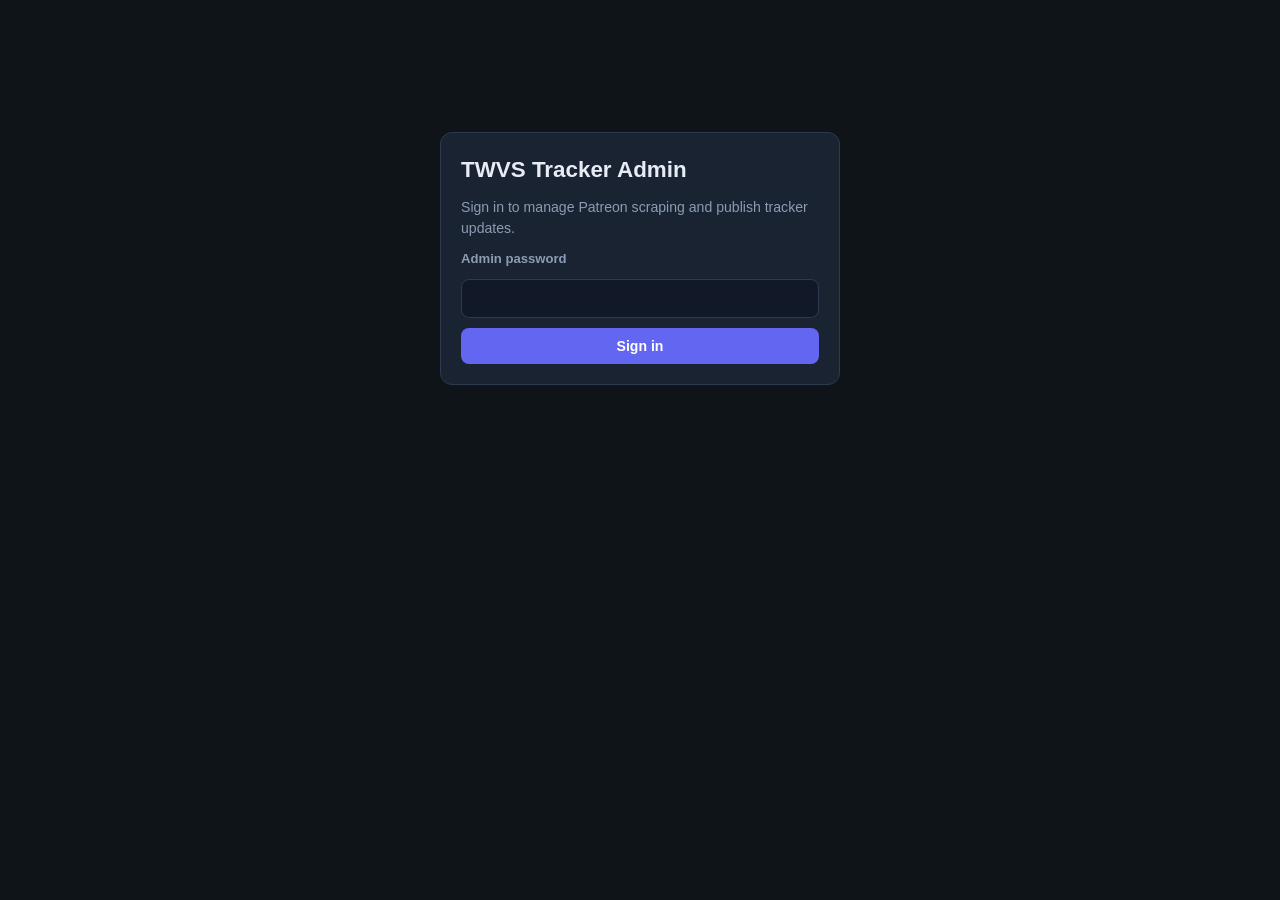
<file: tracker_repo/app/admin/index.html>
<!DOCTYPE html>
<html lang="en">
<head>
  <meta charset="utf-8">
  <meta name="viewport" content="width=device-width, initial-scale=1">
  <title>TWVS Tracker Admin</title>
  <link rel="stylesheet" href="admin.css">
</head>
<body>
  <div id="login-screen" class="screen">
    <form id="login-form" class="card login-card">
      <h1>TWVS Tracker Admin</h1>
      <p class="muted">Sign in to manage Patreon scraping and publish tracker updates.</p>
      <label for="password">Admin password</label>
      <input id="password" type="password" autocomplete="current-password" required>
      <button type="submit">Sign in</button>
      <p id="login-error" class="error hidden"></p>
    </form>
  </div>

  <div id="dashboard" class="screen hidden">
    <header class="topbar">
      <div>
        <h1>Scraper Admin</h1>
        <p class="muted">Manage Patreon login, scheduled scrapes, and frontend publishing.</p>
      </div>
      <button id="logout-btn" type="button" class="ghost">Sign out</button>
    </header>

    <section class="grid">
      <article class="card">
        <h2>Patreon session</h2>
        <p id="session-status" class="status-pill">Checking…</p>
        <p id="session-detail" class="muted"></p>
        <p id="oauth-redirect-uri" class="muted hidden"></p>
        <div class="actions">
          <button id="login-patreon-oauth-btn" type="button">Connect with Patreon</button>
          <button id="disconnect-patreon-oauth-btn" type="button" class="ghost hidden">Disconnect OAuth</button>
          <button id="login-patreon-btn" type="button" class="ghost">Open login browser (local)</button>
          <button id="login-patreon-headless-btn" type="button" class="hidden">Seed session (headless)</button>
          <button id="refresh-session-btn" type="button" class="ghost">Refresh status</button>
        </div>
        <p id="session-hint" class="hint">Use OAuth to connect Patreon on Fly.io. The redirect URI below must be registered in your Patreon client.</p>
      </article>

      <article class="card">
        <h2>Scheduled scraping</h2>
        <label class="toggle">
          <input id="schedule-enabled" type="checkbox">
          <span>Enable automatic pipeline runs</span>
        </label>
        <label for="schedule-hours">Run every (hours)</label>
        <input id="schedule-hours" type="number" min="1" max="168" value="24">
        <p id="schedule-meta" class="muted"></p>
        <button id="save-schedule-btn" type="button">Save schedule</button>
      </article>

      <article class="card wide">
        <h2>Run pipeline now</h2>
        <p class="muted">Scrape comments → LLM extract → rebuild engine → publish frontend.</p>
        <div id="steps" class="steps"></div>
        <div class="actions">
          <button id="run-pipeline-btn" type="button">Run selected steps</button>
          <a href="/tracker/" target="_blank" rel="noopener" class="link-btn">View public tracker ↗</a>
        </div>
      </article>

      <article class="card wide">
        <h2>System status</h2>
        <ul id="system-status" class="status-list"></ul>
      </article>

      <article class="card wide">
        <div class="row-between">
          <h2>Job log</h2>
          <button id="refresh-jobs-btn" type="button" class="ghost">Refresh</button>
        </div>
        <div id="active-job" class="active-job hidden"></div>
        <div id="jobs-list" class="jobs-list"></div>
      </article>
    </section>
  </div>

  <script src="admin.js"></script>
</body>
</html>
</file>
<file: tracker_repo/app/admin/admin.css>
:root {
  --bg: #0f1419;
  --card: #1a2332;
  --border: #2d3a4f;
  --text: #e8edf5;
  --muted: #8b9cb3;
  --accent: #6366f1;
  --accent-hover: #818cf8;
  --ok: #34d399;
  --warn: #fbbf24;
  --err: #f87171;
}

* { box-sizing: border-box; margin: 0; padding: 0; }

body {
  font-family: -apple-system, BlinkMacSystemFont, "Segoe UI", Roboto, sans-serif;
  background: var(--bg);
  color: var(--text);
  line-height: 1.5;
  min-height: 100vh;
}

.hidden { display: none !important; }

.screen { padding: 24px; max-width: 1100px; margin: 0 auto; }

.card {
  background: var(--card);
  border: 1px solid var(--border);
  border-radius: 12px;
  padding: 20px;
}

.login-card {
  max-width: 400px;
  margin: 12vh auto 0;
  display: flex;
  flex-direction: column;
  gap: 10px;
}

h1 { font-size: 1.4rem; }
h2 { font-size: 1rem; margin-bottom: 10px; }

.muted { color: var(--muted); font-size: 0.88rem; }
.hint { margin-top: 10px; font-size: 0.78rem; color: var(--muted); }

label { font-size: 0.82rem; font-weight: 600; color: var(--muted); }

input[type="password"],
input[type="number"] {
  padding: 10px 12px;
  border-radius: 8px;
  border: 1px solid var(--border);
  background: #111827;
  color: var(--text);
  font-size: 0.95rem;
}

button {
  padding: 10px 14px;
  border-radius: 8px;
  border: none;
  background: var(--accent);
  color: #fff;
  font-weight: 600;
  font-size: 0.88rem;
  cursor: pointer;
}

button:hover { background: var(--accent-hover); }
button.ghost {
  background: transparent;
  border: 1px solid var(--border);
  color: var(--muted);
}
button.ghost:hover { color: var(--text); border-color: var(--muted); }

.error { color: var(--err); font-size: 0.85rem; }

.topbar {
  display: flex;
  justify-content: space-between;
  align-items: flex-start;
  margin-bottom: 20px;
  gap: 16px;
}

.grid {
  display: grid;
  grid-template-columns: repeat(2, 1fr);
  gap: 16px;
}

.card.wide { grid-column: 1 / -1; }

.actions {
  display: flex;
  flex-wrap: wrap;
  gap: 8px;
  margin-top: 12px;
}

.link-btn {
  display: inline-flex;
  align-items: center;
  padding: 10px 14px;
  border-radius: 8px;
  border: 1px solid var(--border);
  color: var(--muted);
  text-decoration: none;
  font-size: 0.88rem;
  font-weight: 600;
}

.status-pill {
  display: inline-block;
  padding: 4px 10px;
  border-radius: 999px;
  font-size: 0.78rem;
  font-weight: 700;
  margin-bottom: 8px;
}

.status-pill.ok { background: rgba(52, 211, 153, 0.15); color: var(--ok); }
.status-pill.warn { background: rgba(251, 191, 36, 0.15); color: var(--warn); }
.status-pill.err { background: rgba(248, 113, 113, 0.15); color: var(--err); }

.toggle {
  display: flex;
  align-items: center;
  gap: 8px;
  margin-bottom: 10px;
  font-size: 0.9rem;
}

.steps {
  display: flex;
  flex-wrap: wrap;
  gap: 8px;
  margin: 12px 0;
}

.step-chip {
  display: flex;
  align-items: center;
  gap: 6px;
  padding: 6px 10px;
  border-radius: 8px;
  border: 1px solid var(--border);
  font-size: 0.82rem;
}

.status-list {
  list-style: none;
  display: grid;
  gap: 6px;
  font-size: 0.88rem;
}

.status-list li { color: var(--muted); }
.status-list strong { color: var(--text); }

.jobs-list {
  display: flex;
  flex-direction: column;
  gap: 10px;
  margin-top: 12px;
  max-height: 420px;
  overflow-y: auto;
}

.job-item {
  border: 1px solid var(--border);
  border-radius: 8px;
  padding: 12px;
  font-size: 0.82rem;
}

.job-item header {
  display: flex;
  justify-content: space-between;
  gap: 8px;
  margin-bottom: 6px;
}

.job-status {
  font-weight: 700;
  text-transform: uppercase;
  font-size: 0.72rem;
  letter-spacing: 0.04em;
}

.job-status.running { color: var(--warn); }
.job-status.success { color: var(--ok); }
.job-status.failed { color: var(--err); }
.job-status.pending { color: var(--muted); }

.job-logs {
  margin-top: 8px;
  padding: 8px;
  background: #111827;
  border-radius: 6px;
  font-family: ui-monospace, monospace;
  font-size: 0.72rem;
  color: #9ca3af;
  max-height: 160px;
  overflow-y: auto;
  white-space: pre-wrap;
}

.active-job {
  padding: 12px;
  border: 1px solid var(--accent);
  border-radius: 8px;
  background: rgba(99, 102, 241, 0.08);
  margin-top: 10px;
}

.row-between {
  display: flex;
  justify-content: space-between;
  align-items: center;
}

@media (max-width: 720px) {
  .grid { grid-template-columns: 1fr; }
}
</file>
